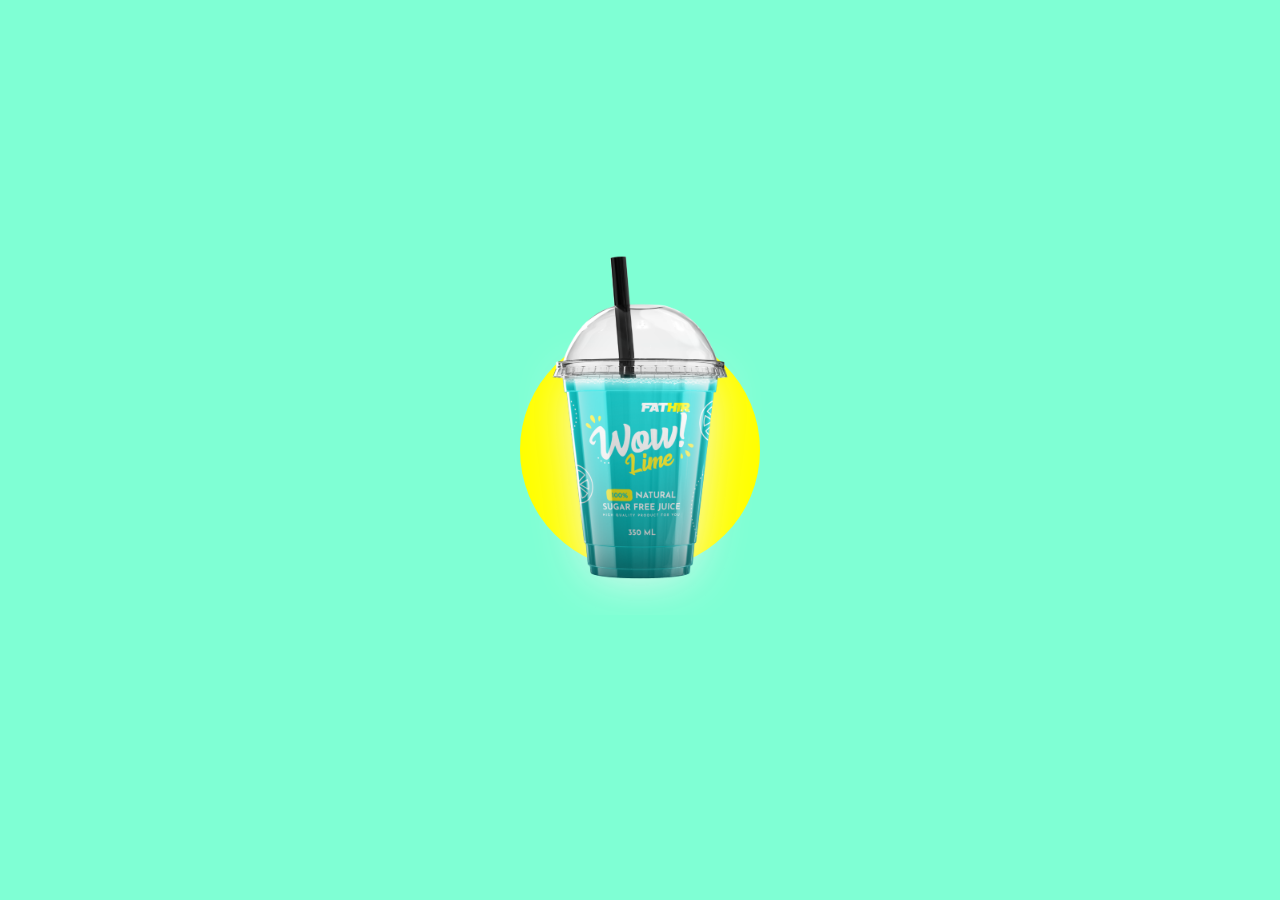
<file: index.html>
<!DOCTYPE html>
<html lang="en">
<head>
    <meta charset="UTF-8">
    <meta http-equiv="X-UA-Compatible" content="IE=edge">
    <meta name="viewport" content="width=device-width, initial-scale=1.0">
    <title>Document</title>
    <link rel="stylesheet" href="style.css">
</head>
<body>
    <div class="card">
        <div class="circle"></div>
        <div class="content">
            <h2>WOW LINE</h2>
            <p>Hai, Kak. Minuman ini bisa bantu memperkuat aktifitas, lho. “Yakin Gak Beli? Hehehe</p>
            <p>Sekian dari mimin, Karena kalo kesekian kali itu aku yg mengejar dia yang sangat mustahil untuk dimiliki. Cuaks!</p>
            <a href="wkwkk.html">Buy Now</a>
        </div>
        <img src="produck.png">
    </div>
</body>
</html>
</file>
<file: style.css>
@import url('https://fonts.googleapis.com/css2?family=Passions+Conflict&display=swap');
@import url('https://fonts.googleapis.com/css2?family=Lobster&display=swap');

*{
    margin: 0;
    padding: 0;
    box-sizing: border-box;
    font-family: 'popins', sans-serif;
}
body {
    display: flex;
    justify-content: center;
    align-items: center;
    min-height: 100vh;
    background-color: aquamarine;
}
.card {
    position: relative;
    width: 600px;
    height:350px;
    border-radius: 20px;
    display: flex;
    align-items: center;
    border-radius: 20px;
    transition: 0.5s;
}
.card .circle {
    position: absolute;
    top: 0;
    left: 0;
    width: 100%;
    height: 100%;
    border-radius: 20px;
    overflow: hidden;
}
.card .circle::before {
    content: '';
    position: absolute;
    top: 0;
    left: 0;
    width: 100%;
    height: 100%;
    background: yellow;
    clip-path: circle(120px at center);
    transition: 0.5s;
}
.card:hover .circle:before {
    background: #3287db;
    clip-path: circle(400px at center);
}
.card img {
    position: absolute;
    top: 40%;
    left: 50%;
    transform: translate(-50%,-50%);
    height: 400px;
    pointer-events: none;
    transition: 0.5s;
}
.card:hover img {
    left: 72%;
    height: 500px;
}
.card .content {
    position: relative;
    width: 50%;
    left: 20%;
    padding: 20px 20px 20px 40px;
    transition: 0.5s;
    opacity: 0;
    visibility: hidden;
}
.card:hover .content {
    left: 0;
    opacity: 1;
    visibility: visible;
}
.card .content h2 {
    color: #fff;
    text-transform: uppercase;
    font-size: 2em;
    line-height: 1em;
    margin-bottom: 10px;
    font-family:'Lobster';
}
.card .content p {
    color: #fff;
}
.card .content a {
    position: relative;
    color: #fff;
    padding: 10px 20px;
    border-radius: 10px;
    background: #fff;
    color: aqua;
    margin-top: 10px;
    display: inline-block;
    text-decoration: none;
    font-weight: 700;
}
@media (max-width:991px)
{
    .card {
        width: auto;
        max-width: 350px;
        align-items: flex-start;
    }
    .card:hover {
        height: 600px;
    }
    .card .content {
        width: 100%;
        left: 0;
        padding: 40px;
    }
    .card:hover img {
        top: 64%;
        left: 65%;
        height: 500px;
    }
}
</file>
